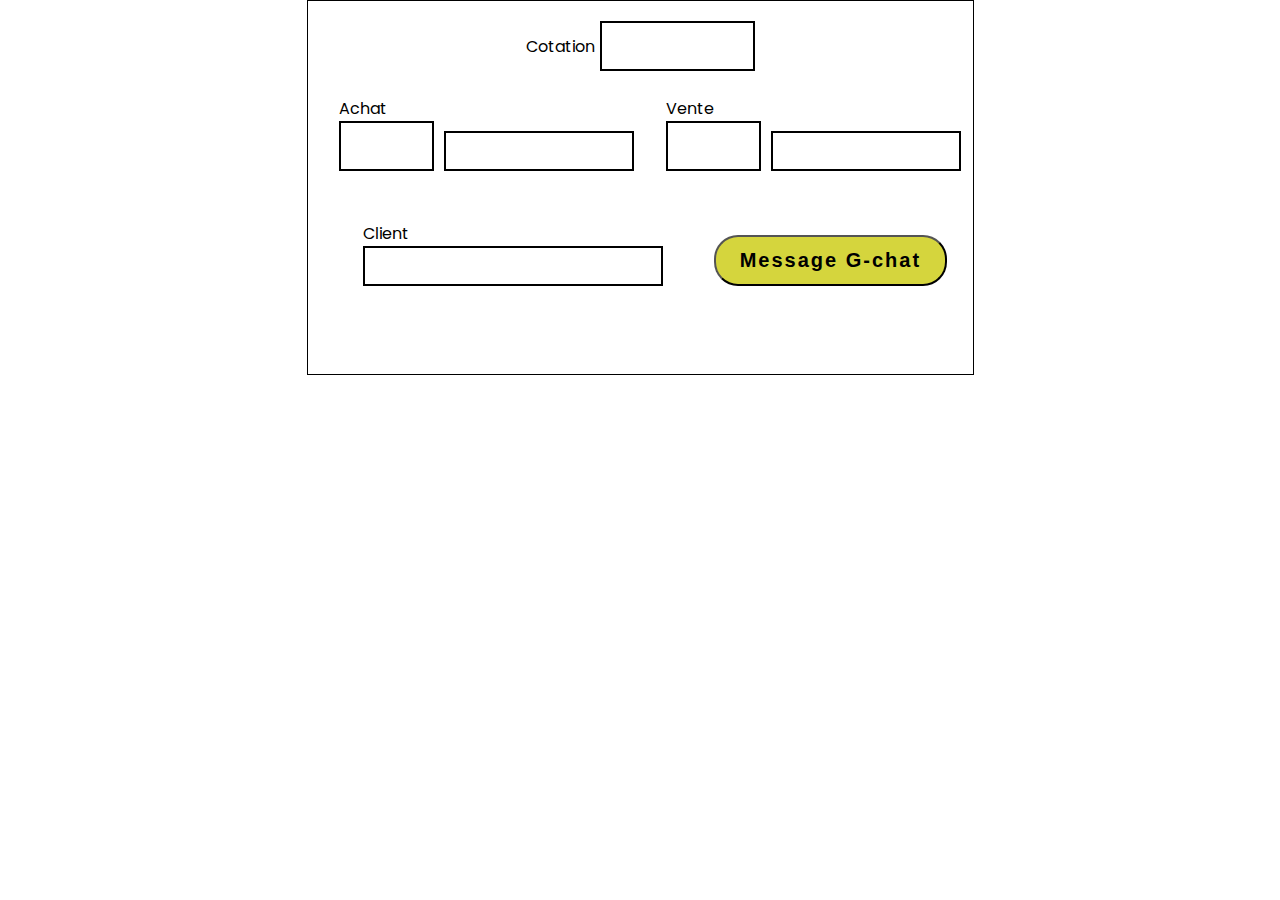
<file: index.html>
<!DOCTYPE html>
<html lang="en">
<head>
    <meta charset="UTF-8">
    <meta name="viewport" content="width=device-width, initial-scale=1.0">
    <title>Back Telephone</title>
    <link rel="preconnect" href="https://fonts.googleapis.com">
<link rel="preconnect" href="https://fonts.gstatic.com" crossorigin>
<link href="https://fonts.googleapis.com/css2?family=Poppins:ital,wght@0,100;0,200;0,300;0,400;0,500;0,600;0,700;0,800;0,900;1,100;1,200;1,300;1,400;1,500;1,600;1,700;1,800;1,900&display=swap" rel="stylesheet">
    <link rel="stylesheet" href="style.css">
    <script type="module" src="script.js"></script>
</head>
<body>
    <div class="container">
        <div class="cotation">
                <p>Cotation</p>
            <div id="cotation"></div>
        </div>
        <div class="demande mt-25 ml-10">
            <div class="dev-montant">
                <div class="mp ml-10">
                    <p>Achat</p>
                    <div id="dev-achat" class="devises"></div>
                </div>
                <div id="montant-achat" class="montant ml-10"></div>
            </div>
            <div class="dev-montant">
                <div class="mp ml-10">
                    <p>Vente</p>
                    <div id="dev-vente" class="devises"></div>
                </div>
                <div id="montant-vente" class="montant ml-10"></div>
            </div>
        </div>
        <div class="client-chat">
            <div class="id-client mt-50 ml-10">
                <p>Client</p>
                <div id="client" class="client"></div>
            </div>
            <button type="button" id="chat" class="btn">Message G-chat</button>
        </div>
    </div>
</body>
</html>
</file>
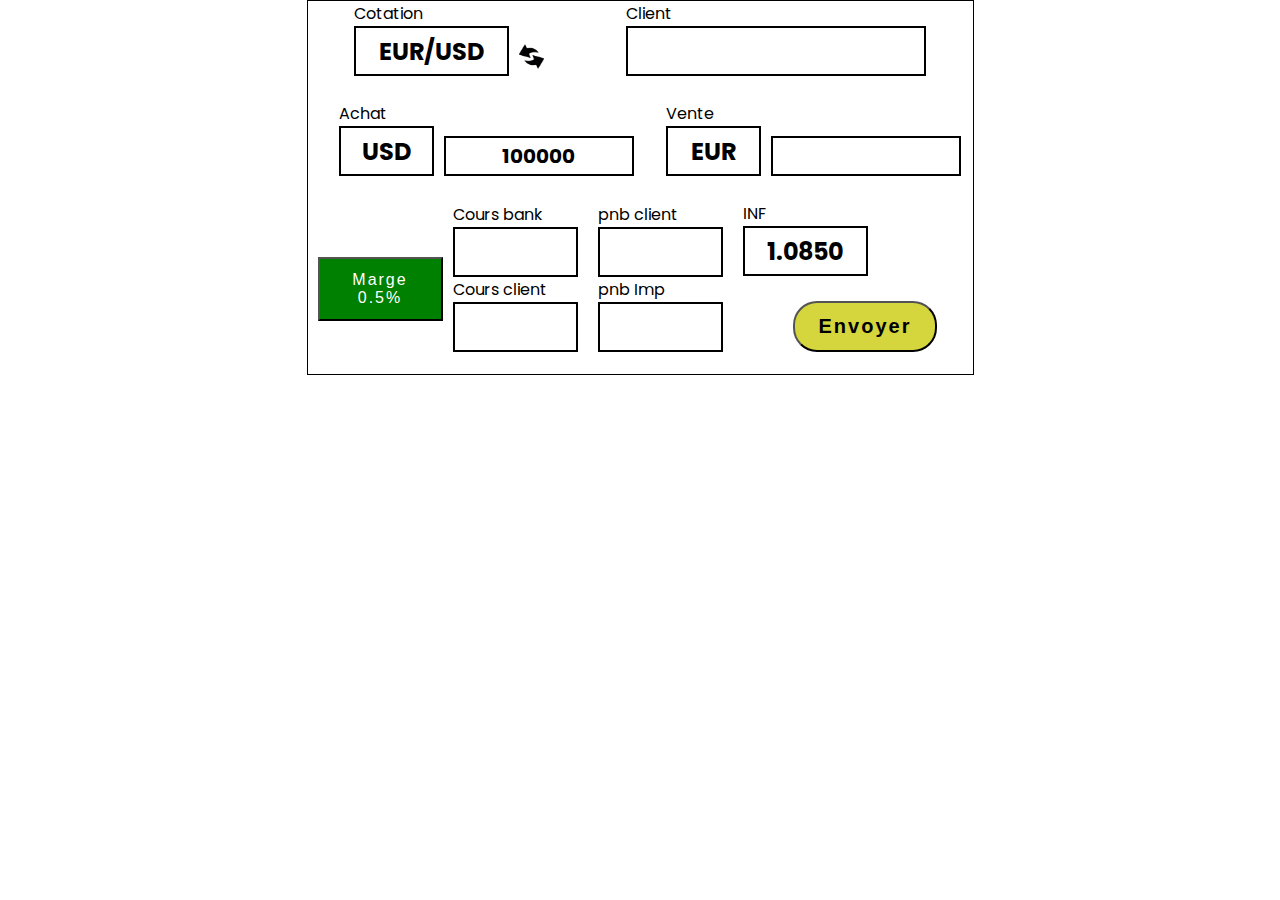
<file: coursClent.html>
<!DOCTYPE html>
<html lang="en">
<head>
    <meta charset="UTF-8">
    <meta name="viewport" content="width=device-width, initial-scale=1.0">
    <title>Back Telephone</title>
    <link rel="preconnect" href="https://fonts.googleapis.com">
<link rel="preconnect" href="https://fonts.gstatic.com" crossorigin>
<link href="https://fonts.googleapis.com/css2?family=Poppins:ital,wght@0,100;0,200;0,300;0,400;0,500;0,600;0,700;0,800;0,900;1,100;1,200;1,300;1,400;1,500;1,600;1,700;1,800;1,900&display=swap" rel="stylesheet">
    <link rel="stylesheet" href="style.css">
    <script type="module" src="calculs.js"></script>
</head>
<body>
    <div class="container">
        <div class="recap-cotation-client">
            <div class="container-cotation">
                <div class="mp ml-10">
                    <p>Cotation</p>
                    <div id="cotation-client" class="cotation-client">EUR/USD</div>
                </div>
                <div>
                    <img src="images/refreshmentarrows_121517.png" alt="cercle de flêches" class="icon">
                </div>
            </div>
            <div class="mp ml-10">
                <p>Client</p>
                <div id="client-client" class="client-client"></div>
            </div>
        </div>
        <div class="demande mt-25 ml-10">
            <div class="dev-montant">
                <div class="mp ml-10">
                    <p>Achat</p>
                    <div id="dev-achat" class="devises">USD</div>
                </div>
                <div id="montant-achat" class="montant ml-10">100000</div>
            </div>
            <div class="dev-montant">
                <div class="mp ml-10">
                    <p>Vente</p>
                    <div id="dev-vente" class="devises">EUR</div>
                </div>
                <div id="montant-vente" class="montant ml-10"></div>
            </div>
        </div>
        <div class="marge-cours">
            <button id="btn-marge" type="button" class="btn-marge mt-50 ml-10">Marge 0.5%</button>
            <form class="mt-25 ml-10">
                <div>
                    <label for="cours-bank">Cours bank</label>
                    <input  type="number" name="cours-bank" id="cours-bank" class="cours">
                </div>
                <div>
                    <label for="cours-client">Cours client</label>
                    <input  type="number" name="cours-client" id="cours-client" class="cours">
                </div>
            </form>
            <div class="mt-25 mp-gain">
                <div>
                    <p>pnb client</p>
                    <div id="gain-client" class="cours"></div>
                </div>
                <div>
                    <p>pnb Imp</p>
                    <div id="gain-imp" class="cours"></div>
                </div>
            </div>
            <div class="inf-envoi mt-25">
                <div class="INF">
                    <p>INF</p>
                    <div id="INF" class="cours">1.0850</div>
                </div>
                <div>
                    <button type="submit" id="envoi" class="btn btn-envoi">Envoyer</button>
                </div>
            </div>
        </div>
    </div>
</body>
</html>
</file>
<file: style.css>
* {
    padding: 0;
    margin: 0;
    box-sizing: border-box;
}
/*police et couleur principale des textes*/
body{
    font-family:"Poppins", sans-serif;
    color:black;
}
/*Largeur maximale des éléments et centrage du container*/
.container{
    max-width: 667px;
    height: 375px;
    margin: 0 auto;
    border: 1px solid;
}

.mt-25{
    margin-top: 25px;
}
.mt-50{
    margin-top: 50px;
}
.ml-10{
    margin-left: 10px;
}
.cotation{
    display: flex;
    margin-top: 20px;
    align-items: center;
    justify-content: center;
}
#cotation{
    width:155px;
    height: 50px;
    border: 2px solid;
    margin-left: 5px;
    font-size: 24px;
    font-weight: bold;
}
.demande{
    display: flex;
    justify-content: space-around;
}
.dev-montant{
    display: flex;
    align-items: flex-end;
}
.mp{
    display: flex;
    flex-direction: column;/*on place la label au dessus du champs*/
    align-items: flex-start;/*on aligne le label et le champs sur la gauche du conteneur*/
}
.devises{
    display: flex;
    width: 95px;
    height: 50px;
    border: 2px solid;
    font-size: 24px;
    font-weight: bold;
    align-items: center;
    justify-content: center;
}
.montant{
    display: flex;
    width: 190px;
    height: 40px;
    border: 2px solid;
    font-size: 20px;
    font-weight: bold;
    align-items: center;
    justify-content: center;
}
.client-chat{
    width: 100%;
    display: flex;
    justify-content: space-around;
    align-items: flex-end;
}
.id-client{
    margin-left: 30px;
    display: flex;
    flex-direction: column;/*on place la label au dessus du champs*/
    align-items: flex-start;/*on aligne le label et le champs sur la gauche du conteneur*/
}
.client{
    width: 300px;
    height: 40px;
    border: 2px solid;
}
.btn{
    padding:12px 24px;
    letter-spacing: 2px;
    background-color: #D5D53D;
    border-radius: 24px;
    color:black;
    font-size: 20px;
    font-weight: 600;
    cursor: pointer;
    transition: opacity 0.2s ease;
}
.btn:hover{
    opacity: 0.7;
}

/*Cotation client*/
.recap-cotation-client{
    display: flex;
    justify-content: space-around;

}
.container-cotation{
    display: flex;
    align-items: end;
}
.icon{
    width: 25px;
    height:25px;
    margin-left: 10px;
}
.cotation-client{
    display: flex;
    width: 155px;
    height: 50px;
    border: 2px solid;
    font-size: 24px;
    font-weight: bold;
    align-items: center;
    justify-content: center;
}
.client-client{
    width: 300px;
    height: 50px;
    border: 2px solid;
    margin-right: 10px;
}
.btn-marge{
    width: 125px;
    padding:12px 24px;
    letter-spacing: 2px;
    background-color: green;
    color:white;
    font-size: 16px;
    cursor: pointer;
}
.marge-cours{
    display: flex;
    align-items: center;
}
.mp-gain{
    margin-left: 20px;
}
.cours{
    display: flex;
    width: 125px;
    height: 50px;
    border: 2px solid;
    font-size: 24px;
    font-weight: bold;
    align-items: center;
    justify-content: center;
}
.INF{
    margin-left: 20px;
}
.btn-envoi{
    margin-top: 25px;
    margin-left: 70px;
}
</file>
